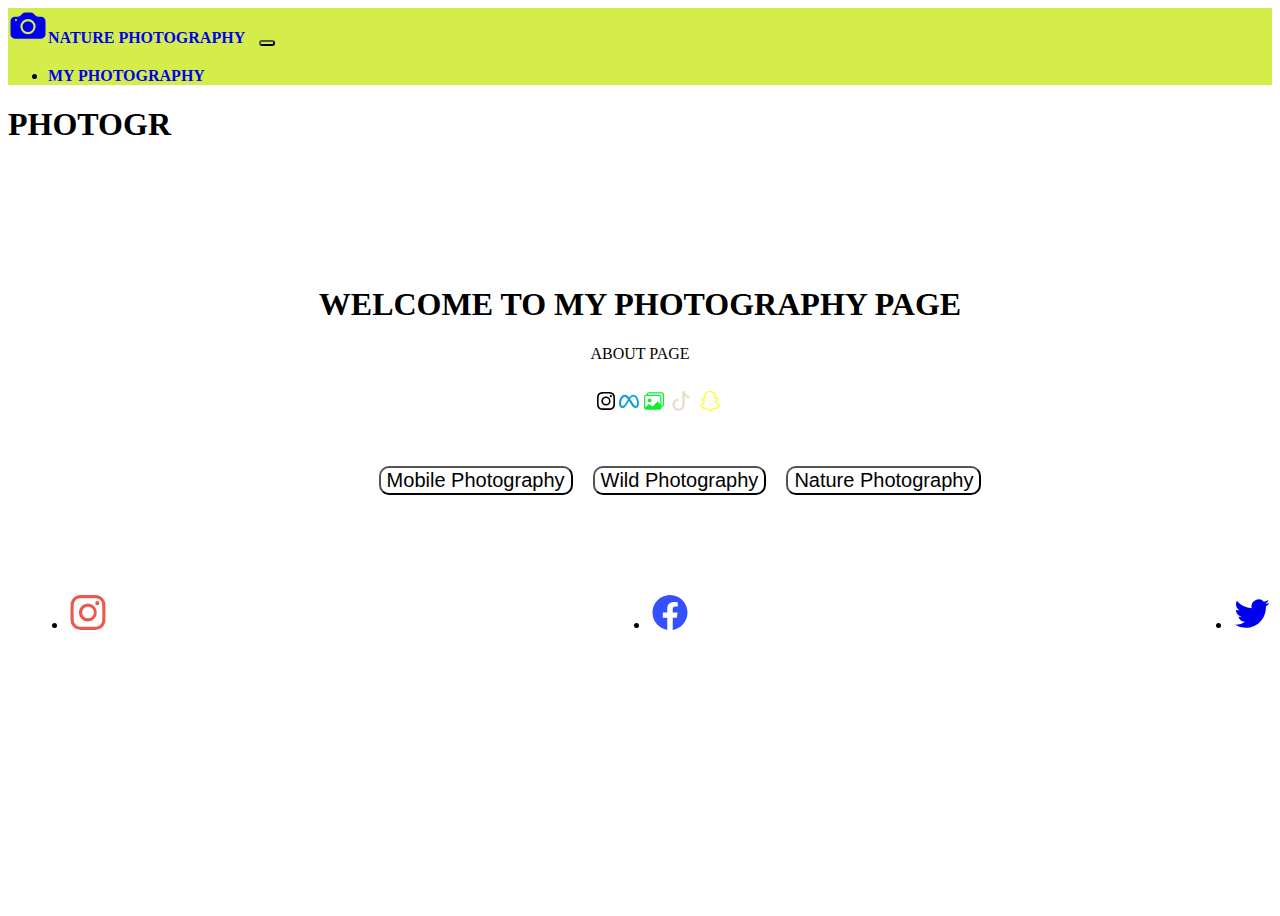
<file: index.html>
<!DOCTYPE html>
<html lang="en">

<head>
    <meta charset="UTF-8">
    <meta http-equiv="X-UA-Compatible" content="IE=edge">
    <meta name="viewport" content="width=device-width, initial-scale=1.0">
    <title>Photography</title>

    <link rel="preconnect" href="https://fonts.googleapis.com">
    <link rel="stylesheet" href="https://cdnjs.cloudflare.com/ajax/libs/font-awesome/4.7.0/css/font-awesome.min.css">
    <link href="https://cdn.jsdelivr.net/npm/bootstrap@5.1.3/dist/css/bootstrap.min.css" rel="stylesheet"
        integrity="sha384-1BmE4kWBq78iYhFldvKuhfTAU6auU8tT94WrHftjDbrCEXSU1oBoqyl2QvZ6jIW3" crossorigin="anonymous">
    <link rel="stylesheet" href="index.css">

</head>

<body>

    <nav class="navbar navbar-expand-lg navbar-light ">
        <div class="container-fluid">
            <a class="navbar-brand" href="#"><svg xmlns="http://www.w3.org/2000/svg" width="40" height="35"
                    fill="currentColor" class="bi bi-camera-fill" viewBox="0 0 16 16">
                    <path d="M10.5 8.5a2.5 2.5 0 1 1-5 0 2.5 2.5 0 0 1 5 0z" />
                    <path
                        d="M2 4a2 2 0 0 0-2 2v6a2 2 0 0 0 2 2h12a2 2 0 0 0 2-2V6a2 2 0 0 0-2-2h-1.172a2 2 0 0 1-1.414-.586l-.828-.828A2 2 0 0 0 9.172 2H6.828a2 2 0 0 0-1.414.586l-.828.828A2 2 0 0 1 3.172 4H2zm.5 2a.5.5 0 1 1 0-1 .5.5 0 0 1 0 1zm9 2.5a3.5 3.5 0 1 1-7 0 3.5 3.5 0 0 1 7 0z" />
                </svg>NATURE PHOTOGRAPHY </a>
            <button class="navbar-toggler" type="button" data-bs-toggle="collapse" data-bs-target="#navbarNav"
                aria-controls="navbarNav" aria-expanded="false" aria-label="Toggle navigation">
                <span class="navbar-toggler-icon"></span>
            </button>
            <div class="collapse navbar-collapse" id="navbarNav">
                <ul class="navbar-nav">


                    <li class="nav-item">
                        <a class="nav-link" href="index5.html">MY PHOTOGRAPHY</a>
                    </li>

                </ul>
            </div>
        </div>
    </nav>
    <div class="main-content-header">
        <h1></h1>
    </div>
    <div class="div">
        <div class="welcome">
            <h1>WELCOME TO MY PHOTOGRAPHY PAGE</h1>
        </div>
        <div class="d1">
            ABOUT PAGE
        </div>
        <div class="website">
            A WEBSITE FOR PHOTOGRAPHERS
        </div>
        <div>
            <ul class="photos">
                <svg class="inst" xmlns="http://www.w3.org/2000/svg" width="18" height="20" fill="currentColor"
                    class="bi bi-instagram" viewBox="0 0 16 16">
                    <path
                        d="M8 0C5.829 0 5.556.01 4.703.048 3.85.088 3.269.222 2.76.42a3.917 3.917 0 0 0-1.417.923A3.927 3.927 0 0 0 .42 2.76C.222 3.268.087 3.85.048 4.7.01 5.555 0 5.827 0 8.001c0 2.172.01 2.444.048 3.297.04.852.174 1.433.372 1.942.205.526.478.972.923 1.417.444.445.89.719 1.416.923.51.198 1.09.333 1.942.372C5.555 15.99 5.827 16 8 16s2.444-.01 3.298-.048c.851-.04 1.434-.174 1.943-.372a3.916 3.916 0 0 0 1.416-.923c.445-.445.718-.891.923-1.417.197-.509.332-1.09.372-1.942C15.99 10.445 16 10.173 16 8s-.01-2.445-.048-3.299c-.04-.851-.175-1.433-.372-1.941a3.926 3.926 0 0 0-.923-1.417A3.911 3.911 0 0 0 13.24.42c-.51-.198-1.092-.333-1.943-.372C10.443.01 10.172 0 7.998 0h.003zm-.717 1.442h.718c2.136 0 2.389.007 3.232.046.78.035 1.204.166 1.486.275.373.145.64.319.92.599.28.28.453.546.598.92.11.281.24.705.275 1.485.039.843.047 1.096.047 3.231s-.008 2.389-.047 3.232c-.035.78-.166 1.203-.275 1.485a2.47 2.47 0 0 1-.599.919c-.28.28-.546.453-.92.598-.28.11-.704.24-1.485.276-.843.038-1.096.047-3.232.047s-2.39-.009-3.233-.047c-.78-.036-1.203-.166-1.485-.276a2.478 2.478 0 0 1-.92-.598 2.48 2.48 0 0 1-.6-.92c-.109-.281-.24-.705-.275-1.485-.038-.843-.046-1.096-.046-3.233 0-2.136.008-2.388.046-3.231.036-.78.166-1.204.276-1.486.145-.373.319-.64.599-.92.28-.28.546-.453.92-.598.282-.11.705-.24 1.485-.276.738-.034 1.024-.044 2.515-.045v.002zm4.988 1.328a.96.96 0 1 0 0 1.92.96.96 0 0 0 0-1.92zm-4.27 1.122a4.109 4.109 0 1 0 0 8.217 4.109 4.109 0 0 0 0-8.217zm0 1.441a2.667 2.667 0 1 1 0 5.334 2.667 2.667 0 0 1 0-5.334z" />
                </svg>
                <svg class="meta" xmlns="http://www.w3.org/2000/svg" width="20" height="20" fill="currentColor"
                    class="bi bi-meta" viewBox="0 0 16 16">
                    <path fill-rule="evenodd"
                        d="M8.217 5.243C9.145 3.988 10.171 3 11.483 3 13.96 3 16 6.153 16.001 9.907c0 2.29-.986 3.725-2.757 3.725-1.543 0-2.395-.866-3.924-3.424l-.667-1.123-.118-.197a54.944 54.944 0 0 0-.53-.877l-1.178 2.08c-1.673 2.925-2.615 3.541-3.923 3.541C1.086 13.632 0 12.217 0 9.973 0 6.388 1.995 3 4.598 3c.319 0 .625.039.924.122.31.086.611.22.913.407.577.359 1.154.915 1.782 1.714Zm1.516 2.224c-.252-.41-.494-.787-.727-1.133L9 6.326c.845-1.305 1.543-1.954 2.372-1.954 1.723 0 3.102 2.537 3.102 5.653 0 1.188-.39 1.877-1.195 1.877-.773 0-1.142-.51-2.61-2.87l-.937-1.565ZM4.846 4.756c.725.1 1.385.634 2.34 2.001A212.13 212.13 0 0 0 5.551 9.3c-1.357 2.126-1.826 2.603-2.581 2.603-.777 0-1.24-.682-1.24-1.9 0-2.602 1.298-5.264 2.846-5.264.091 0 .181.006.27.018Z" />
                </svg>
                <svg class="gal" xmlns="http://www.w3.org/2000/svg" width="22" height="20" fill="currentColor"
                    class="bi bi-images" viewBox="0 0 16 16">
                    <path d="M4.502 9a1.5 1.5 0 1 0 0-3 1.5 1.5 0 0 0 0 3z" />
                    <path
                        d="M14.002 13a2 2 0 0 1-2 2h-10a2 2 0 0 1-2-2V5A2 2 0 0 1 2 3a2 2 0 0 1 2-2h10a2 2 0 0 1 2 2v8a2 2 0 0 1-1.998 2zM14 2H4a1 1 0 0 0-1 1h9.002a2 2 0 0 1 2 2v7A1 1 0 0 0 15 11V3a1 1 0 0 0-1-1zM2.002 4a1 1 0 0 0-1 1v8l2.646-2.354a.5.5 0 0 1 .63-.062l2.66 1.773 3.71-3.71a.5.5 0 0 1 .577-.094l1.777 1.947V5a1 1 0 0 0-1-1h-10z" />
                </svg>
                <svg class="tik" xmlns="http://www.w3.org/2000/svg" width="24" height="20" fill="currentColor"
                    class="bi bi-tiktok" viewBox="0 0 16 16">
                    <path
                        d="M9 0h1.98c.144.715.54 1.617 1.235 2.512C12.895 3.389 13.797 4 15 4v2c-1.753 0-3.07-.814-4-1.829V11a5 5 0 1 1-5-5v2a3 3 0 1 0 3 3V0Z" />
                </svg>
                <svg class="snap" xmlns="http://www.w3.org/2000/svg" width="26" height="20" fill="currentColor"
                    class="bi bi-snapchat" viewBox="0 0 16 16">
                    <path
                        d="M15.943 11.526c-.111-.303-.323-.465-.564-.599a1.416 1.416 0 0 0-.123-.064l-.219-.111c-.752-.399-1.339-.902-1.746-1.498a3.387 3.387 0 0 1-.3-.531c-.034-.1-.032-.156-.008-.207a.338.338 0 0 1 .097-.1c.129-.086.262-.173.352-.231.162-.104.289-.187.371-.245.309-.216.525-.446.66-.702a1.397 1.397 0 0 0 .069-1.16c-.205-.538-.713-.872-1.329-.872a1.829 1.829 0 0 0-.487.065c.006-.368-.002-.757-.035-1.139-.116-1.344-.587-2.048-1.077-2.61a4.294 4.294 0 0 0-1.095-.881C9.764.216 8.92 0 7.999 0c-.92 0-1.76.216-2.505.641-.412.232-.782.53-1.097.883-.49.562-.96 1.267-1.077 2.61-.033.382-.04.772-.036 1.138a1.83 1.83 0 0 0-.487-.065c-.615 0-1.124.335-1.328.873a1.398 1.398 0 0 0 .067 1.161c.136.256.352.486.66.701.082.058.21.14.371.246l.339.221a.38.38 0 0 1 .109.11c.026.053.027.11-.012.217a3.363 3.363 0 0 1-.295.52c-.398.583-.968 1.077-1.696 1.472-.385.204-.786.34-.955.8-.128.348-.044.743.28 1.075.119.125.257.23.409.31a4.43 4.43 0 0 0 1 .4.66.66 0 0 1 .202.09c.118.104.102.26.259.488.079.118.18.22.296.3.33.229.701.243 1.095.258.355.014.758.03 1.217.18.19.064.389.186.618.328.55.338 1.305.802 2.566.802 1.262 0 2.02-.466 2.576-.806.227-.14.424-.26.609-.321.46-.152.863-.168 1.218-.181.393-.015.764-.03 1.095-.258a1.14 1.14 0 0 0 .336-.368c.114-.192.11-.327.217-.42a.625.625 0 0 1 .19-.087 4.446 4.446 0 0 0 1.014-.404c.16-.087.306-.2.429-.336l.004-.005c.304-.325.38-.709.256-1.047Zm-1.121.602c-.684.378-1.139.337-1.493.565-.3.193-.122.61-.34.76-.269.186-1.061-.012-2.085.326-.845.279-1.384 1.082-2.903 1.082-1.519 0-2.045-.801-2.904-1.084-1.022-.338-1.816-.14-2.084-.325-.218-.15-.041-.568-.341-.761-.354-.228-.809-.187-1.492-.563-.436-.24-.189-.39-.044-.46 2.478-1.199 2.873-3.05 2.89-3.188.022-.166.045-.297-.138-.466-.177-.164-.962-.65-1.18-.802-.36-.252-.52-.503-.402-.812.082-.214.281-.295.49-.295a.93.93 0 0 1 .197.022c.396.086.78.285 1.002.338.027.007.054.01.082.011.118 0 .16-.06.152-.195-.026-.433-.087-1.277-.019-2.066.094-1.084.444-1.622.859-2.097.2-.229 1.137-1.22 2.93-1.22 1.792 0 2.732.987 2.931 1.215.416.475.766 1.013.859 2.098.068.788.009 1.632-.019 2.065-.01.142.034.195.152.195a.35.35 0 0 0 .082-.01c.222-.054.607-.253 1.002-.338a.912.912 0 0 1 .197-.023c.21 0 .409.082.49.295.117.309-.04.56-.401.812-.218.152-1.003.638-1.18.802-.184.169-.16.3-.139.466.018.14.413 1.991 2.89 3.189.147.073.394.222-.041.464Z" />
                </svg>
            </ul>
        </div>
    </div>
    <div>
        <ul class="photo">
            <button>
                <li class="m1"><a href="index3.html">Mobile Photography</a></li>
            </button>
            <button>
                <li class="m2"><a href="index4.html">Wild Photography</a></li>
            </button>
            <button>
                <li class="m3"><a href="index2.html">Nature Photography</a></li>
            </button>
        </ul>
    </div>

    <div>
        <ul class="photo2">
            <li><a href="https:www.instagram.com/pruthvi_shetkar"><svg class="insta" xmlns="http://www.w3.org/2000/svg"
                        width="40" height="35" fill="currentColor" class="bi bi-instagram" viewBox="0 0 16 16">
                        <path
                            d="M8 0C5.829 0 5.556.01 4.703.048 3.85.088 3.269.222 2.76.42a3.917 3.917 0 0 0-1.417.923A3.927 3.927 0 0 0 .42 2.76C.222 3.268.087 3.85.048 4.7.01 5.555 0 5.827 0 8.001c0 2.172.01 2.444.048 3.297.04.852.174 1.433.372 1.942.205.526.478.972.923 1.417.444.445.89.719 1.416.923.51.198 1.09.333 1.942.372C5.555 15.99 5.827 16 8 16s2.444-.01 3.298-.048c.851-.04 1.434-.174 1.943-.372a3.916 3.916 0 0 0 1.416-.923c.445-.445.718-.891.923-1.417.197-.509.332-1.09.372-1.942C15.99 10.445 16 10.173 16 8s-.01-2.445-.048-3.299c-.04-.851-.175-1.433-.372-1.941a3.926 3.926 0 0 0-.923-1.417A3.911 3.911 0 0 0 13.24.42c-.51-.198-1.092-.333-1.943-.372C10.443.01 10.172 0 7.998 0h.003zm-.717 1.442h.718c2.136 0 2.389.007 3.232.046.78.035 1.204.166 1.486.275.373.145.64.319.92.599.28.28.453.546.598.92.11.281.24.705.275 1.485.039.843.047 1.096.047 3.231s-.008 2.389-.047 3.232c-.035.78-.166 1.203-.275 1.485a2.47 2.47 0 0 1-.599.919c-.28.28-.546.453-.92.598-.28.11-.704.24-1.485.276-.843.038-1.096.047-3.232.047s-2.39-.009-3.233-.047c-.78-.036-1.203-.166-1.485-.276a2.478 2.478 0 0 1-.92-.598 2.48 2.48 0 0 1-.6-.92c-.109-.281-.24-.705-.275-1.485-.038-.843-.046-1.096-.046-3.233 0-2.136.008-2.388.046-3.231.036-.78.166-1.204.276-1.486.145-.373.319-.64.599-.92.28-.28.546-.453.92-.598.282-.11.705-.24 1.485-.276.738-.034 1.024-.044 2.515-.045v.002zm4.988 1.328a.96.96 0 1 0 0 1.92.96.96 0 0 0 0-1.92zm-4.27 1.122a4.109 4.109 0 1 0 0 8.217 4.109 4.109 0 0 0 0-8.217zm0 1.441a2.667 2.667 0 1 1 0 5.334 2.667 2.667 0 0 1 0-5.334z" />
                    </svg></a></li>
            <li><a href="https://www.facebook.com/pruthvishetkar.shetkar"><svg class="fb"
                        xmlns="http://www.w3.org/2000/svg" width="40" height="35" fill="currentColor"
                        class="bi bi-facebook" viewBox="0 0 16 16">
                        <path
                            d="M16 8.049c0-4.446-3.582-8.05-8-8.05C3.58 0-.002 3.603-.002 8.05c0 4.017 2.926 7.347 6.75 7.951v-5.625h-2.03V8.05H6.75V6.275c0-2.017 1.195-3.131 3.022-3.131.876 0 1.791.157 1.791.157v1.98h-1.009c-.993 0-1.303.621-1.303 1.258v1.51h2.218l-.354 2.326H9.25V16c3.824-.604 6.75-3.934 6.75-7.951z" />
                    </svg></a></li>
            <li><a href="https:www.twitter.com/@pruthvishetkar"><svg class="twitt" xmlns="http://www.w3.org/2000/svg"
                        width="40" height="35" fill="currentColor" class="bi bi-twitter" viewBox="0 0 16 16">
                        <path
                            d="M5.026 15c6.038 0 9.341-5.003 9.341-9.334 0-.14 0-.282-.006-.422A6.685 6.685 0 0 0 16 3.542a6.658 6.658 0 0 1-1.889.518 3.301 3.301 0 0 0 1.447-1.817 6.533 6.533 0 0 1-2.087.793A3.286 3.286 0 0 0 7.875 6.03a9.325 9.325 0 0 1-6.767-3.429 3.289 3.289 0 0 0 1.018 4.382A3.323 3.323 0 0 1 .64 6.575v.045a3.288 3.288 0 0 0 2.632 3.218 3.203 3.203 0 0 1-.865.115 3.23 3.23 0 0 1-.614-.057 3.283 3.283 0 0 0 3.067 2.277A6.588 6.588 0 0 1 .78 13.58a6.32 6.32 0 0 1-.78-.045A9.344 9.344 0 0 0 5.026 15z" />
                    </svg></a></li>
        </ul>
    </div>
    <!-- JavaScript Bundle with Popper -->
    <script src="https://cdn.jsdelivr.net/npm/bootstrap@5.2.0-beta1/dist/js/bootstrap.bundle.min.js"
        integrity="sha384-pprn3073KE6tl6bjs2QrFaJGz5/SUsLqktiwsUTF55Jfv3qYSDhgCecCxMW52nD2"
        crossorigin="anonymous"></script>
    <script src="index.js"></script>
</body>

</html>
</file>
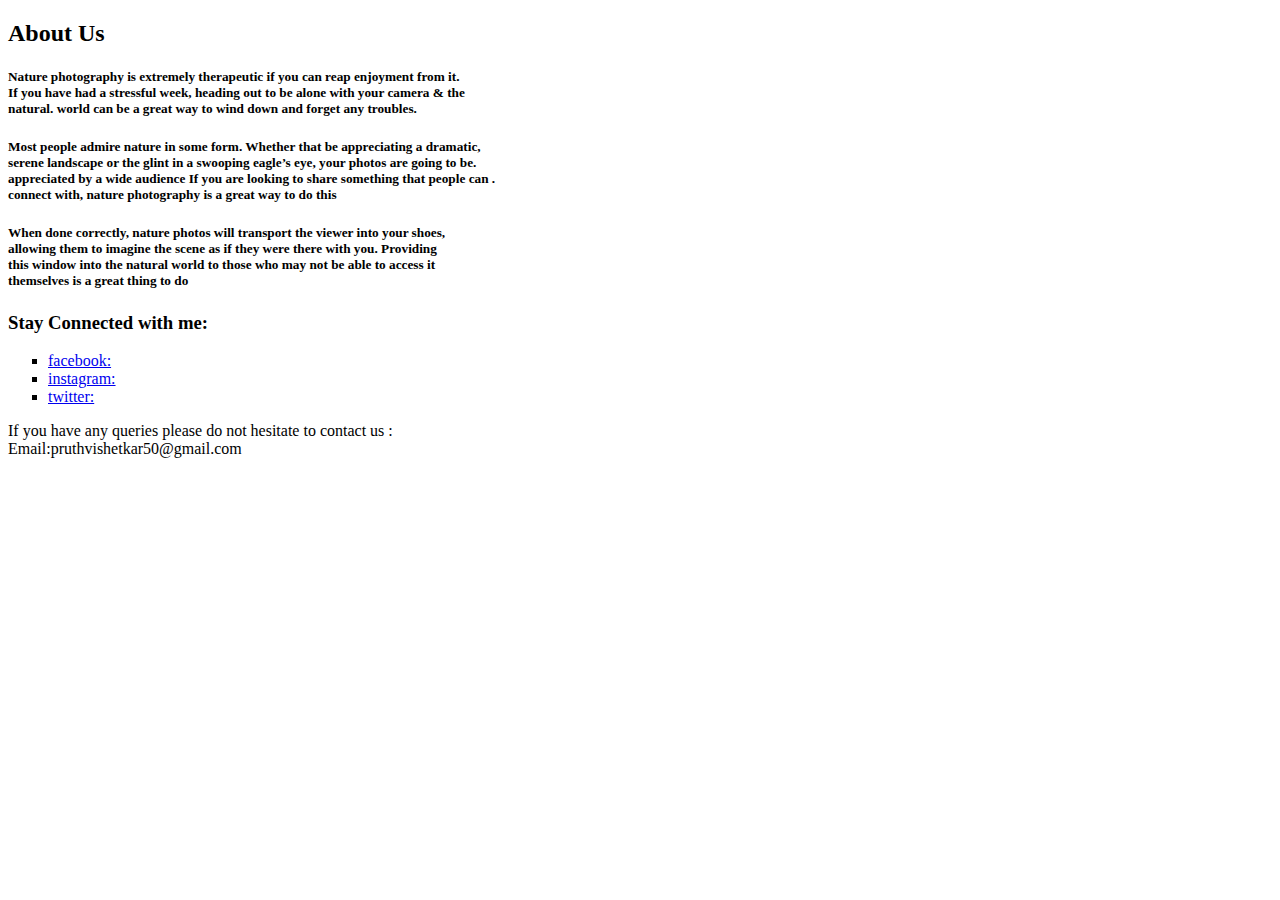
<file: index6.html>
<!DOCTYPE html>
<html lang="en">

<head>
    <meta charset="UTF-8">
    <meta http-equiv="X-UA-Compatible" content="IE=edge">
    <meta name="viewport" content="width=device-width, initial-scale=1.0">
    <title>About us</title>
    <link rel="stylesheet" href="index6.css">
</head>

<body>
    <h2>About Us</h2>
    <h5>Nature photography is extremely therapeutic if you can reap enjoyment from it. <br>If you have had a stressful
        week, heading out to be alone with your camera & the <br>natural. world can be a great way to wind down and
        forget any troubles.</h4>
        <h5>Most people admire nature in some form. Whether that be appreciating a dramatic, <br>serene landscape or the
            glint in a swooping eagle’s eye, your photos are going to be.<br> appreciated by a wide audience If you are
            looking to share something that people can .<br>connect with, nature photography is a great way to do this
        </h5>
        <h5>When done correctly, nature photos will transport the viewer into your shoes, <br> allowing them to imagine
            the scene as if they were there with you. Providing <br>this window into the natural world to those who may
            not be able to access it <br>themselves is a great thing to do</h5>

        <h3>
            Stay Connected with me:
        </h3>

        <div>
            <ul class="aboutus">
                <li class="m1"><a href="https://www.facebook.com/pruthvishetkar.shetkar">facebook:</a></li>
                <li class="m2"><a href="https:www.instagram.com/pruthvi_shetkar">instagram:</a></li>
                <li class="m3"><a href="https:www.twitter.com/@pruthvishetkar">twitter:</a></li>
            </ul>

            <p>If you have any queries please do not hesitate to contact us : <br> Email:pruthvishetkar50@gmail.com</p>
            <div>




















</body>

</html>
</file>
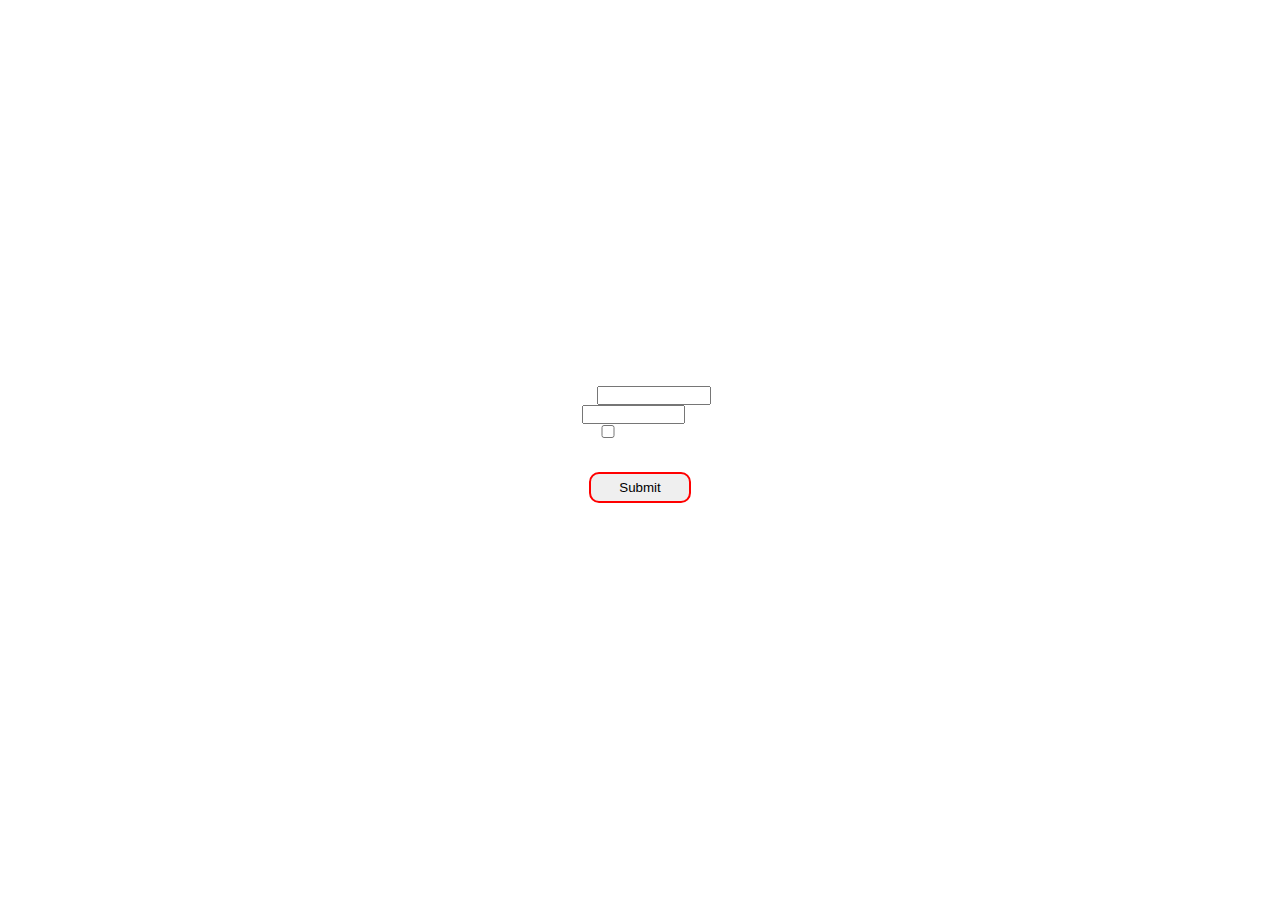
<file: log.html>
<!DOCTYPE html>
<html lang="en">
<head>
    <meta charset="UTF-8">
    <meta http-equiv="X-UA-Compatible" content="IE=edge">
    <meta name="viewport" content="width=device-width, initial-scale=1.0">
    <!-- CSS only -->
<link href="https://cdn.jsdelivr.net/npm/bootstrap@5.2.0-beta1/dist/css/bootstrap.min.css" rel="stylesheet" integrity="sha384-0evHe/X+R7YkIZDRvuzKMRqM+OrBnVFBL6DOitfPri4tjfHxaWutUpFmBp4vmVor" crossorigin="anonymous">
<link rel="stylesheet" href="log.css" >
    <title>log in</title>
</head>
<body>
    <div class="form">
        <div class="mb-3">
            <i class="fa-solid fa-envelope-circle-check"></i>
            <label for="exampleInputEmail1" class="form-label">Email address</label>
            <input type="email" class="form-control email" id="exampleInputEmail1" aria-describedby="emailHelp">
            
        </div>
        <div class="mb-3">
            <i class="fa-solid fa-key"></i>
            <label for="exampleInputPassword1" class="form-label">Password</label>
            <input type="password" class="form-control password" id="exampleInputPassword1">
        </div>
        <div class="mb-3 form-check">
            <i class="fa-solid fa-octagon-check"></i>
            <input type="checkbox" class="form-check-input" id="exampleCheck1">
            <label class="form-check-label" for="exampleCheck1">Check me out</label>
        </div>
        <button type="submit" class="btn btn-primary">Submit</button>
        
    </div>
    <script src="log.js"></script>
</body>
</html>
</file>
<file: index.css>
body{
    background-image:url('https://cdn.pixabay.com/photo/2022/04/02/05/50/pet-7106365_960_720.jpg');
    height: 100vh;
    background-size: cover;
    background-repeat: no-repeat;
}
.collapse{
    flex-direction: row-reverse;

}
.navbar{
    background-color: rgba(196, 230, 6, 0.726);
    font-weight: bold;
}
.navbar-nav{
    font-weight: bold;
}

.main-content-header{
    
    margin-top: 20px;
}
.welcome{
    margin-top: 100px;
    
}

.website{
    word-spacing: 20px;
    color: white;
}

.photo{
    
    list-style: none;
    display: flex;
    justify-content: center;
    margin-top: 30px;
    text-decoration: none;
    width: 100%;
    
    color: blanchedalmond;
}

button{
    border-radius: 10px;
    background: none;
    margin: 5px 10px;
    
}

button :hover{
    background-color: antiquewhite;
}
.photo li a{
    color: black;
    font-size: 20px;

}

a{
text-decoration: none;
 }
 .m2{
    margin-left: 0px;
    color: whitesmoke;
 }
.m3{
    margin-left: 0px;
    color: whitesmoke;
}
 .photo2{
     display: flex;
     margin-left: 20px;
     margin-top: 95px;
     justify-content: space-between;
 }




 .insta{
    color: rgb(233, 89, 80);
 }
 .fb{
     color: rgba(0, 38, 255, 0.801);
 }
 .twitt{
     color-scheme: rgb(13, 98, 209);
 }
 .inst{
color: rgb(109, 30, 30) rgb(218, 37, 218);
 }
 .meta{
color: rgb(15, 160, 218);
}

.gal{
color: rgb(17, 236, 54);
}

.tik{
color: rgb(231, 222, 208);
}

.snap{
    color:yellow;
}
.photos{
    margin-top: 10px;
}
.div{
    display: flex;
    flex-direction:column;
    align-items: center;
}

@media (max-width:759px) {
    h1{
        font-size: 20px;
    }
    .welcome{
        margin-top: 45px;
    }
    .photo li a{
        
        font-size: 12px;
    
    }
}
    @media (max-width:448px) {
        h1{
            font-size: 15px;
        }
        .navbar-brand{
            font-size: 15px;
        }
        .photo li a{
        
            font-size: 12px;
        
        }

    }
    @media (max-width:364px) {
        h1{
            font-size: 10px;
        }
        .website{
            font-size: 10px;
        }
        .navbar-toggler-icon{
            width: 29px;
            height: 24px;
        }
.navbar-brand{
    font-size: 10px;
}
    }
</file>
<file: index6.css>
.aboutus{
    list-style: square;
    background-position: 20px;
}
</file>
<file: log.css>
*{
    margin: 0;
    padding: 0;
}
body{
    background: url(https://images.pexels.com/photos/230794/pexels-photo-230794.jpeg?auto=compress&cs=tinysrgb&w=1260&h=750&dpr=1);
    background-repeat: no-repeat;
    background-size: cover;
    background-position: 0px -125px;
}

 .form{
    display: flex;
    flex-direction: column;
    align-items: center;
    height: 100vh;
    justify-content: center;
 }
 input{
     width: 40%;
 }
 label{
     color: white;
 }
 .btn{
cursor: pointer;
outline: none;
width: 8%;
margin: 12px 0;
padding: 6px;
border-radius: 10px;
border: 2px solid purple;
border-color: red;
 }
</file>
